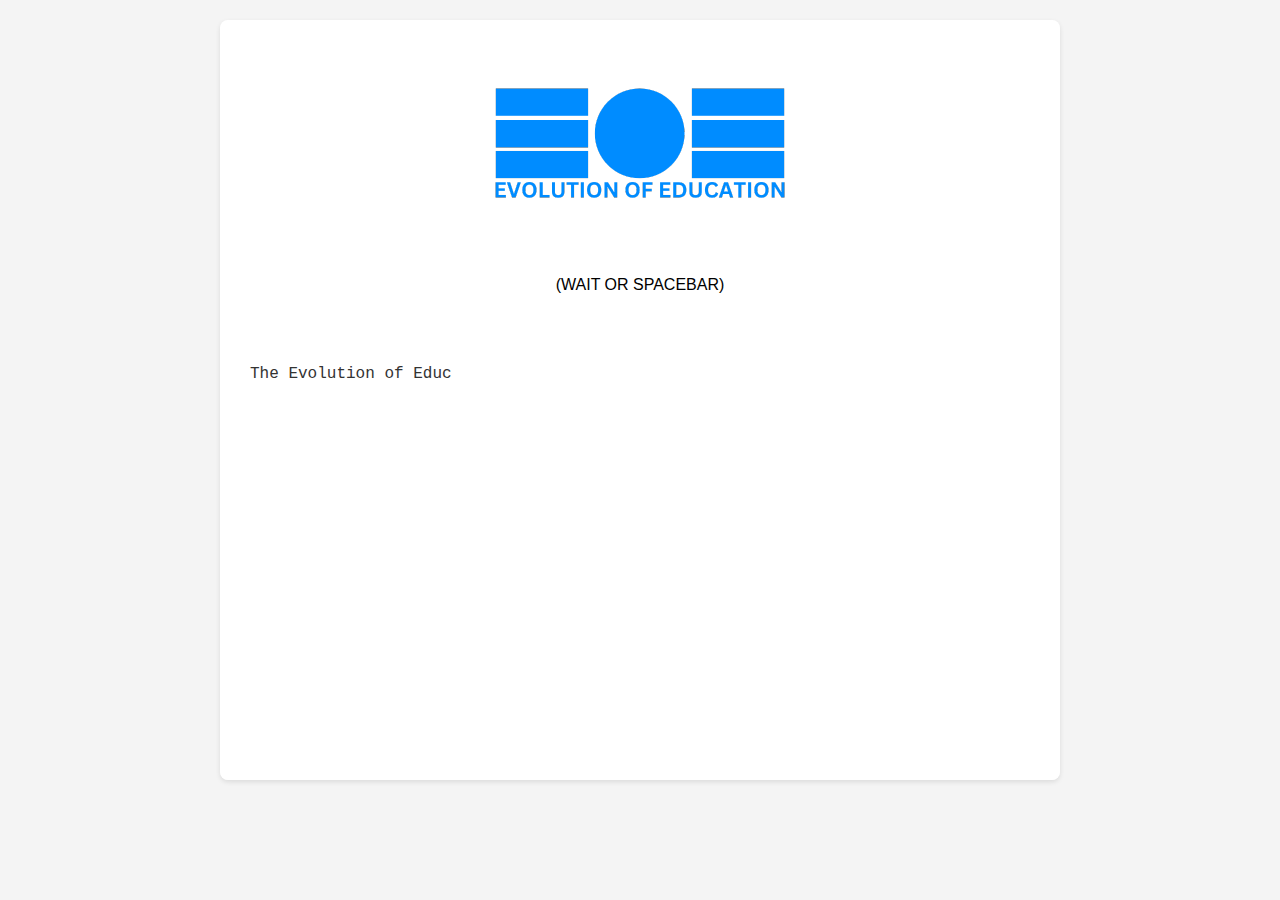
<file: about.html>
<!DOCTYPE html>
<html lang="en">
<head>
    <meta charset="UTF-8">
    <meta name="viewport" content="width=device-width, initial-scale=1.0">
    <title>EOE - ABOUT</title>
    <link rel="stylesheet" href="style.css">
</head>
<body>
    <main>
        <div class="about-container">
            <!-- Add the image at the top -->
            <div class="about-image">
                <img src="eoeacro.png" alt="Evolution of Education">
                
            </div>
            <p> (WAIT OR SPACEBAR)</p>
            <div class="typewriter" id="about-text"></div>
        </div>
    </main>
    <script src="about.js"></script>

</body>
</html>
</file>
<file: style.css>
/* General Styles */
body {
    margin: 0;
    font-family: Arial, sans-serif;
    background-color: #f4f4f4;
}

/* Main Content */
.about-container {
    max-width: 800px;
    margin: 20px auto;
    padding: 20px;
    background-color: white;
    border-radius: 8px;
    box-shadow: 0 2px 5px rgba(0, 0, 0, 0.1);
    overflow-y: auto; /* Enable scrolling */
    height: 80vh; /* Fixed height for scrolling */
    text-align: center; /* Center align content */
}

/* About Image */
.about-image {
    display: flex; /* Use flexbox for centering */
    justify-content: center; /* Center horizontally */
    align-items: center; /* Center vertically */
    flex-direction: column; /* Stack image and text vertically */
    height: 220px; /* Set a fixed height for consistent alignment */
}

.about-image img {
    max-width: 80%; /* Scale the image proportionally */
    height: auto; /* Maintain aspect ratio */
    margin-bottom: 10px; /* Space below the image */
}

/* Typewriter Effect */
.typewriter {
    font-family: "Courier New", Courier, monospace;
    white-space: pre-wrap; /* Preserve line breaks */
    color: #333;
    font-size: 16px;
    line-height: 1.5;
    text-align: left; /* Align text to the left */
    overflow-y: auto; /* Ensure the text container is scrollable */
    height: calc(100% - 220px); /* Adjust height based on the image and padding */
    padding: 10px;
}

.typewriter p {
    margin-bottom: 1rem;
    text-align: left;
    font-size: 16px;
    line-height: 1.6;
}
</file>
